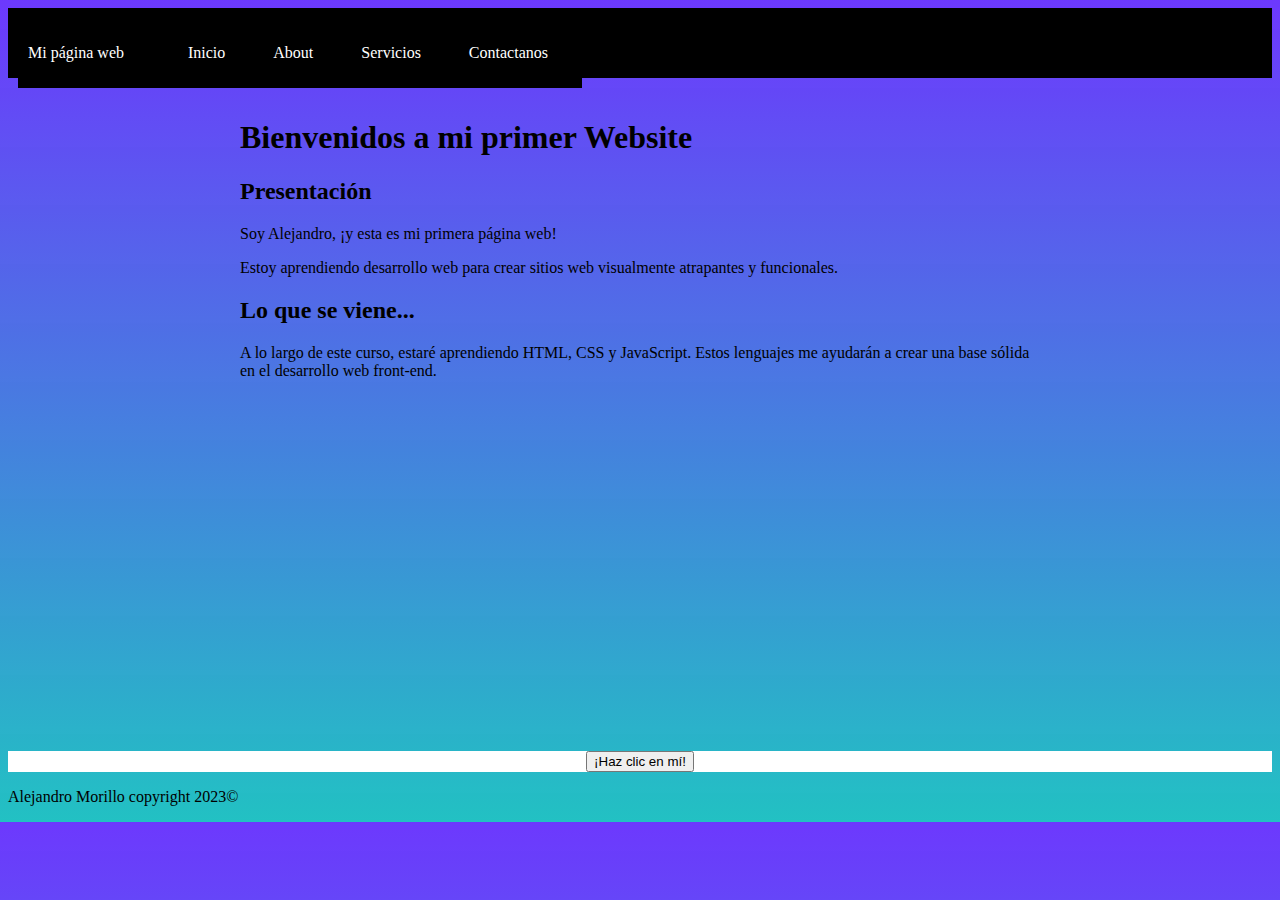
<file: index.html>
<!DOCTYPE html>
<html lang="es">
<head>
    <meta charset="UTF-8">
    <meta http-equiv="X-UA-Compatible" content="IE=edge">
    <meta name="viewport" content="width=, initial-scale=1.0">
    <title>Mi primera web</title>
   <link rel="stylesheet" href="stilo.css"> 
</head>
<body>
    <div class="container-nav">
      <header class="container-nav">
      <nav class="navbar" role="navigation">
          <a href="index.html" class="brand">Mi página web</a>
          <ul class="nav-links">
            <li><a href="index.html">Inicio</a></li>
            <li><a href="about.html">About</a></li>
            <li><a href="services.html">Servicios</a></li>
            <li><a href="contact.html">Contactanos</a></li>
          </ul>
        </nav>
        <button class="button-menu-toggle">Menu</button>
      </header>
        
      </div>
  <main>
     <div class="container">
      
        <h1>Bienvenidos a mi primer Website</h1>
        <section>
          <h2>Presentación</h2>
          <p>Soy Alejandro, ¡y esta es mi primera página web!</p>
          <p>Estoy aprendiendo desarrollo web para crear sitios web visualmente atrapantes y funcionales.</p>
        </section>
        <section>
          <h2>Lo que se viene...</h2>
          <p>
            A lo largo de este curso, estaré aprendiendo HTML, CSS y JavaScript. Estos lenguajes me ayudarán a crear una base sólida en el desarrollo web front-end.
          </p>
        </section>
     </div>
      <div class="container-video">
        <iframe width="560" height="315" src="https://www.youtube.com/embed/EZhq9ITz20c" title="YouTube video player" frameborder="0" allow="accelerometer; autoplay; clipboard-write; encrypted-media; gyroscope; picture-in-picture; web-share" allowfullscreen></iframe>
      </div>
  </main>
   <footer>
      <button onClick="showAlert()" aria-label="Haz clic en mí">¡Haz clic en mí!</button>
 
  </footer>
  <p>Alejandro Morillo copyright 2023©</p>
  <script src="script.js"></script>
</body>
</html>
</file>
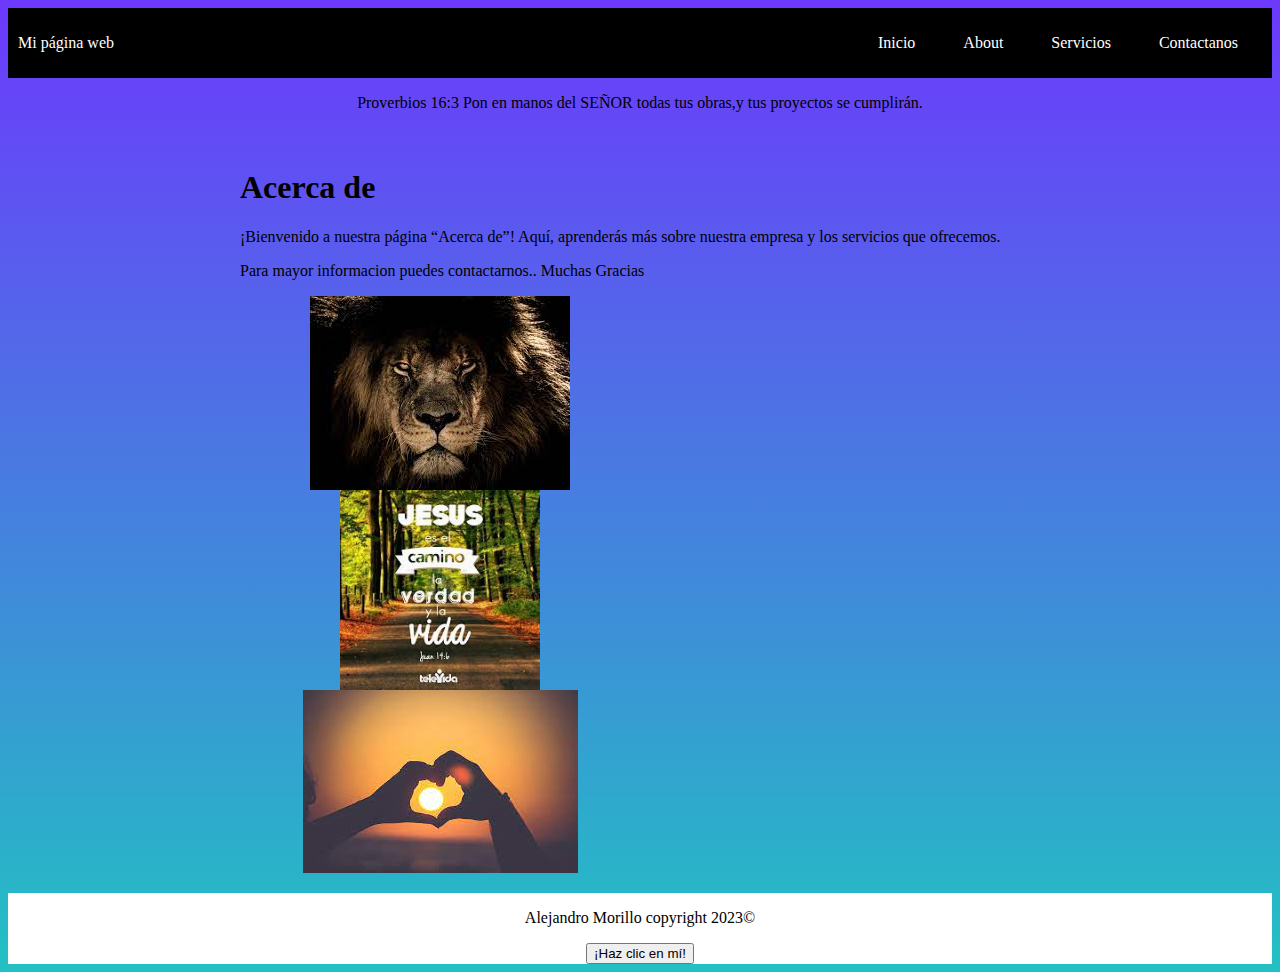
<file: about.html>
<!DOCTYPE html>
<html lang="es">
<head>
    <meta charset="UTF-8">
    <meta http-equiv="X-UA-Compatible" content="IE=edge">
    <meta name="viewport" content="width=, initial-scale=1.0">
    <title>Mi primera web</title>
   <link rel="stylesheet" href="stilo.css"> 
</head>
<body>
  <header class="container-nav">
    <nav class="navbar" role="navigation">
        <a href="index.html" class="brand">Mi página web</a>
        <ul class="nav-links">
          <li><a href="index.html">Inicio</a></li>
          <li><a href="about.html">About</a></li>
          <li><a href="services.html">Servicios</a></li>
          <li><a href="contact.html">Contactanos</a></li>
        </ul>
      </nav>
      <button class="button-menu-toggle">Menu</button>
    </header>
      
    </div>
<main>
  <div class="greeting">
    <p>Proverbios 16:3 Pon en manos del SEÑOR todas tus obras,y tus proyectos se cumplirán.</p>
  </div>
  <div class="container">
    <h1>Acerca de</h1>
    <p>¡Bienvenido a nuestra página “Acerca de”! Aquí, aprenderás más sobre nuestra empresa y los servicios que ofrecemos.</p>
    <p>Para mayor informacion puedes contactarnos.. Muchas Gracias</p>
   <div class="img-container">
    <img src="leon.jfif" alt="leon">
    <img src="jesus.jpeg" alt="">
    <img src="corazon.jpg" alt="">
  </div>
</div>

</main>
 <footer>
  <p>Alejandro Morillo copyright 2023©</p>
    <button onClick="showAlert()" aria-label="Haz clic en mí">¡Haz clic en mí!</button>

</footer>
    
   

  <script src="script.js"></script>
</body>
</html>
</file>
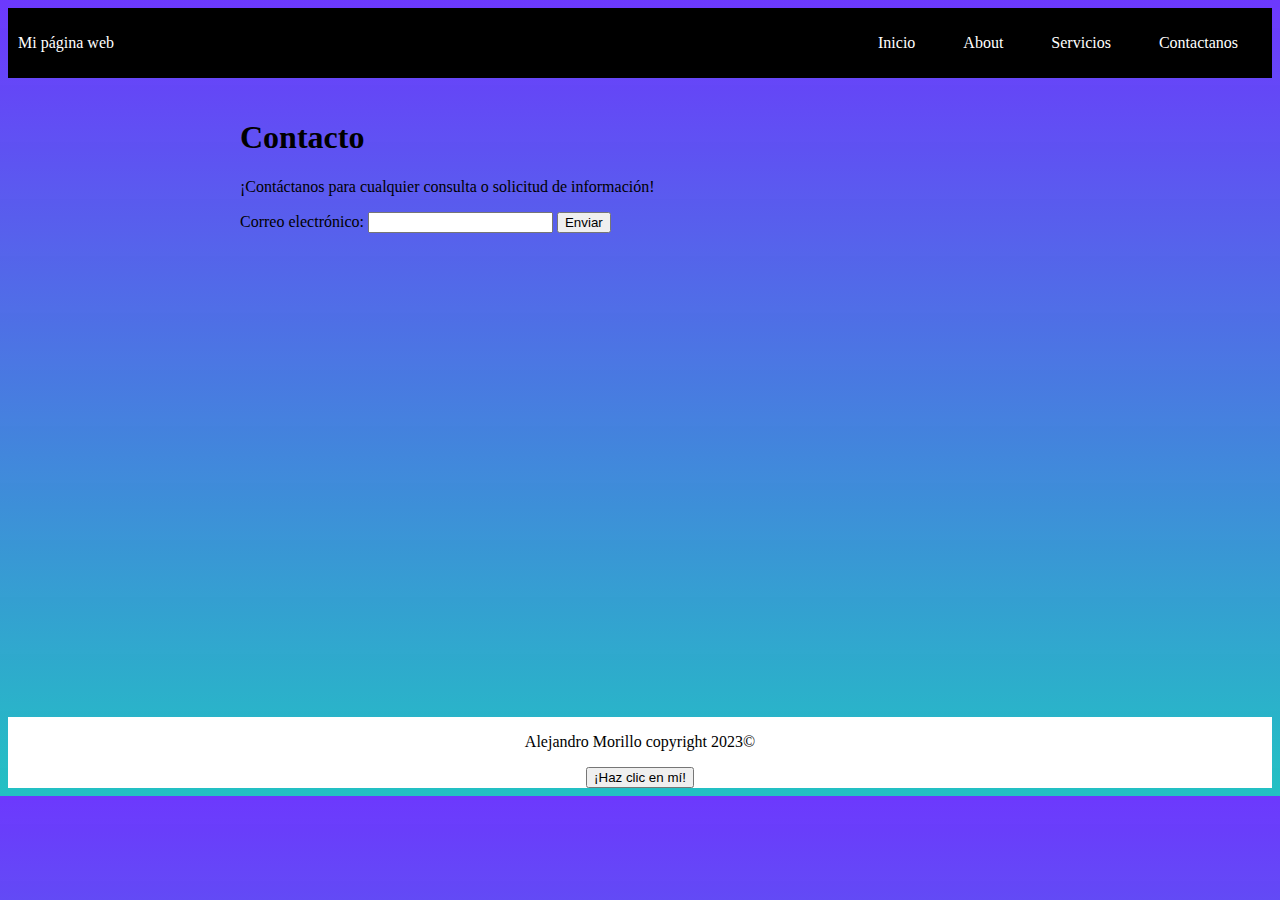
<file: contact.html>
<!DOCTYPE html>
<html lang="es">
<head>
    <meta charset="UTF-8">
    <meta http-equiv="X-UA-Compatible" content="IE=edge">
    <meta name="viewport" content="width=, initial-scale=1.0">
    <title>Mi primera web</title>
   <link rel="stylesheet" href="stilo.css"> 
</head>
<body>
  <header class="container-nav">
    <nav class="navbar" role="navigation">
        <a href="index.html" class="brand">Mi página web</a>
        <ul class="nav-links">
          <li><a href="index.html">Inicio</a></li>
          <li><a href="about.html">About</a></li>
          <li><a href="services.html">Servicios</a></li>
          <li><a href="contact.html">Contactanos</a></li>
        </ul>
      </nav>
      <button class="button-menu-toggle">Menu</button>
    </header>
      
    </div>
<main>
  <div class="container">
    <h1>Contacto</h1>
    <p>¡Contáctanos para cualquier consulta o solicitud de información!</p>
    <form action="" id="myForm">
        <label for="email">Correo electrónico:</label>
        <input type="email" id="email" name="email" required="required">
        <button type="submit">Enviar</button>
      </form>
</div>
</main>
 <footer>
  <p>Alejandro Morillo copyright 2023©</p>
    <button onClick="showAlert()" aria-label="Haz clic en mí">¡Haz clic en mí!</button>

</footer>
  
    

  <script src="script.js"></script>
</body>
</html>
</file>
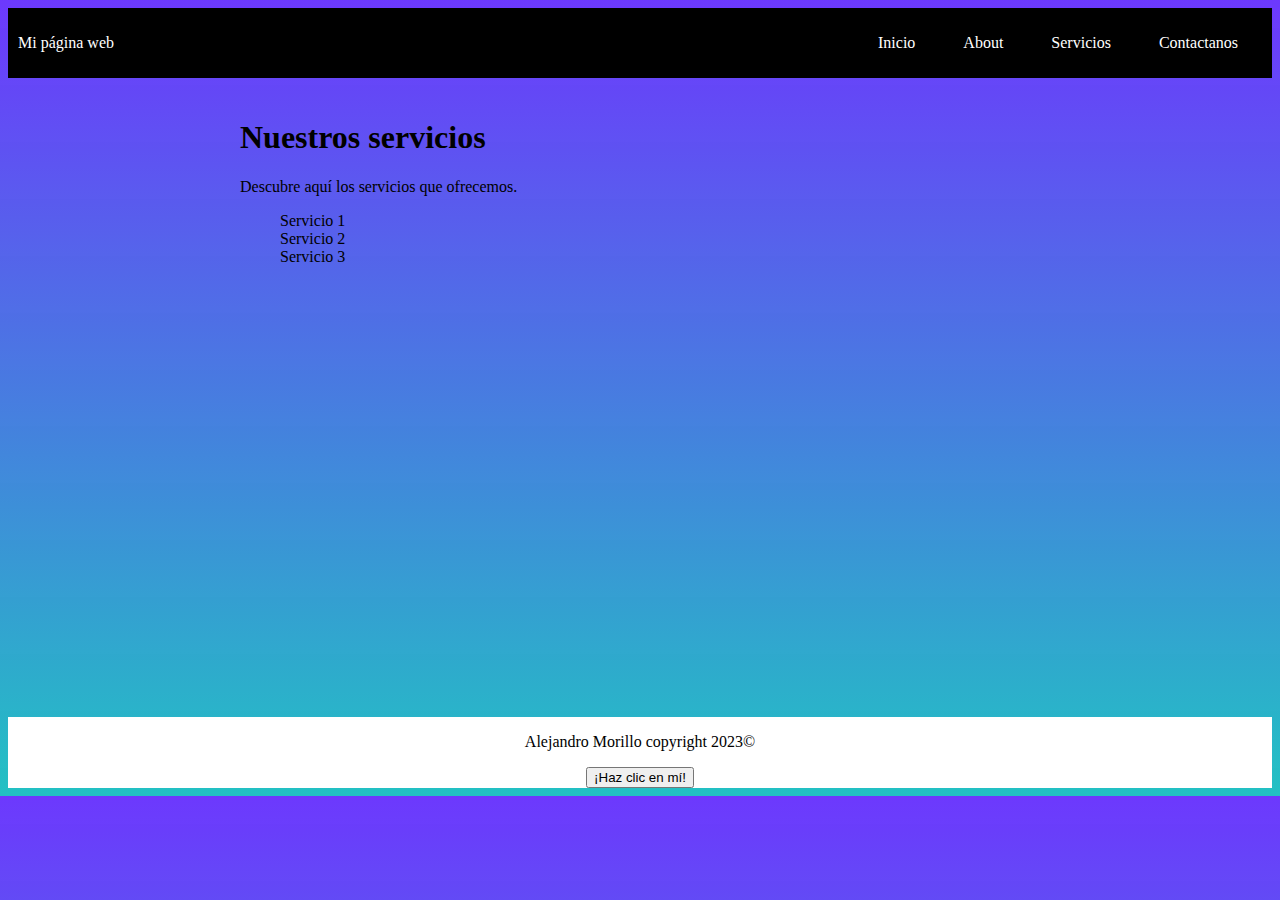
<file: services.html>
<!DOCTYPE html>
<html lang="es">
<head>
    <meta charset="UTF-8">
    <meta http-equiv="X-UA-Compatible" content="IE=edge">
    <meta name="viewport" content="width=, initial-scale=1.0">
    <title>Mi primera web</title>
   <link rel="stylesheet" href="stilo.css"> 
</head>
<body>
  <header class="container-nav">
    <nav class="navbar" role="navigation">
        <a href="index.html" class="brand">Mi página web</a>
        <ul class="nav-links">
          <li><a href="index.html">Inicio</a></li>
          <li><a href="about.html">About</a></li>
          <li><a href="services.html">Servicios</a></li>
          <li><a href="contact.html">Contactanos</a></li>
        </ul>
      </nav>
      <button class="button-menu-toggle">Menu</button>
    </header>
      
    </div>
<main>
  <div class="container">
    <h1>Nuestros servicios</h1>
    <p>Descubre aquí los servicios que ofrecemos.</p>
    <ul>
      <li>Servicio 1</li>
      <li>Servicio 2</li>
      <li>Servicio 3</li>
    </ul>
</div>

</main>
 <footer>
  <p>Alejandro Morillo copyright 2023©</p>
    <button onClick="showAlert()" aria-label="Haz clic en mí">¡Haz clic en mí!</button>

</footer>
    


  <script src="script.js"></script>
</body>
</html>
</file>
<file: stilo.css>
.container{
    max-width: 800px;
    margin: auto;
    padding: 20px;
}

.row {
    display: flex;
    flex-wrap: wrap;
    margin: 10px;
  }
  
  .column {
    flex: 1;
    padding: 10px;
  }

  @media (max-width: 600px) {
    .column {
      flex: 100%;
    }
  }


  body{
    background: rgb(34,193,195);
    background: linear-gradient(0deg, rgba(34,193,195,1) 0%, rgba(100,45,253,0.9444152661064426) 100%);
  }

  main{
    min-height: 71vh ;
  }

  .container-nav {
    display: flex;
    padding: 10px;
    height: 50px;
    background-color: black;
  }
  
  
  .navbar {
    display: flex;
    justify-content: space-between;
    width: 100%;
  }
  
  
  .brand {
    display: flex;
    align-items: center;
  }
  
  
  li>a {
    padding: 8px 24px;
  }
  
  
  li {
    list-style-type: none;
  }
  
  
  a {
    color: white;
    text-decoration:none;
  }
  
  
  .nav-links {
    display: flex;
    align-items: center;
  }
  
  
  .button-menu-toggle {
    display: none;
  }
  .img-container{
    display:flex;
    flex-wrap: wrap;
    justify-content: center;
    align-items: center;
    max-width: 400px;

  }
  .container-video{
    display: flex;
    flex-direction: column;
    align-items: center;
    padding: 50px;
  }

  footer{
    position: relative;
    bottom: 0;
    z-index: -1;
    display: flex;
    flex-direction: column;
    align-items: center;
    justify-content: center;
    background-color: white;
    text-align: center;
    width: 100%;
  
  }
  img{
    max-height: 200px;
  }
  @media (max-width: 768px) {
    .column {
      flex: 100%;
    }
  
  
    .nav-links {
      display: none;
    }
  
  
    .button-menu-toggle {
      display: block;
      background-color: white;
      border:none;
      border-radius: 50px;
      padding: 0 24px;
      font-family: monospace;
      font-weight: bold;
      font-size: 20px;
    }
   
    .nav-links.nav-links-responsive {
      position: absolute;
      display: flex;
      background-color: rgba(20,20,20,0.95);
      width: 100%;
      height: 100%;
      top: 70px;
      left: 0;
      flex-direction: column;
      padding-top: 200px;
      align-items: center;
      gap:70px;
      font-size: 40px;
  
  
    }
  }

  .img-container{
    flex-direction: column;
    
  }
  .container-video{
    padding: 10px;
  }
  iframe{
    max-width: 90%;
  }

  .greeting{
    text-align: center;
  }
</file>
